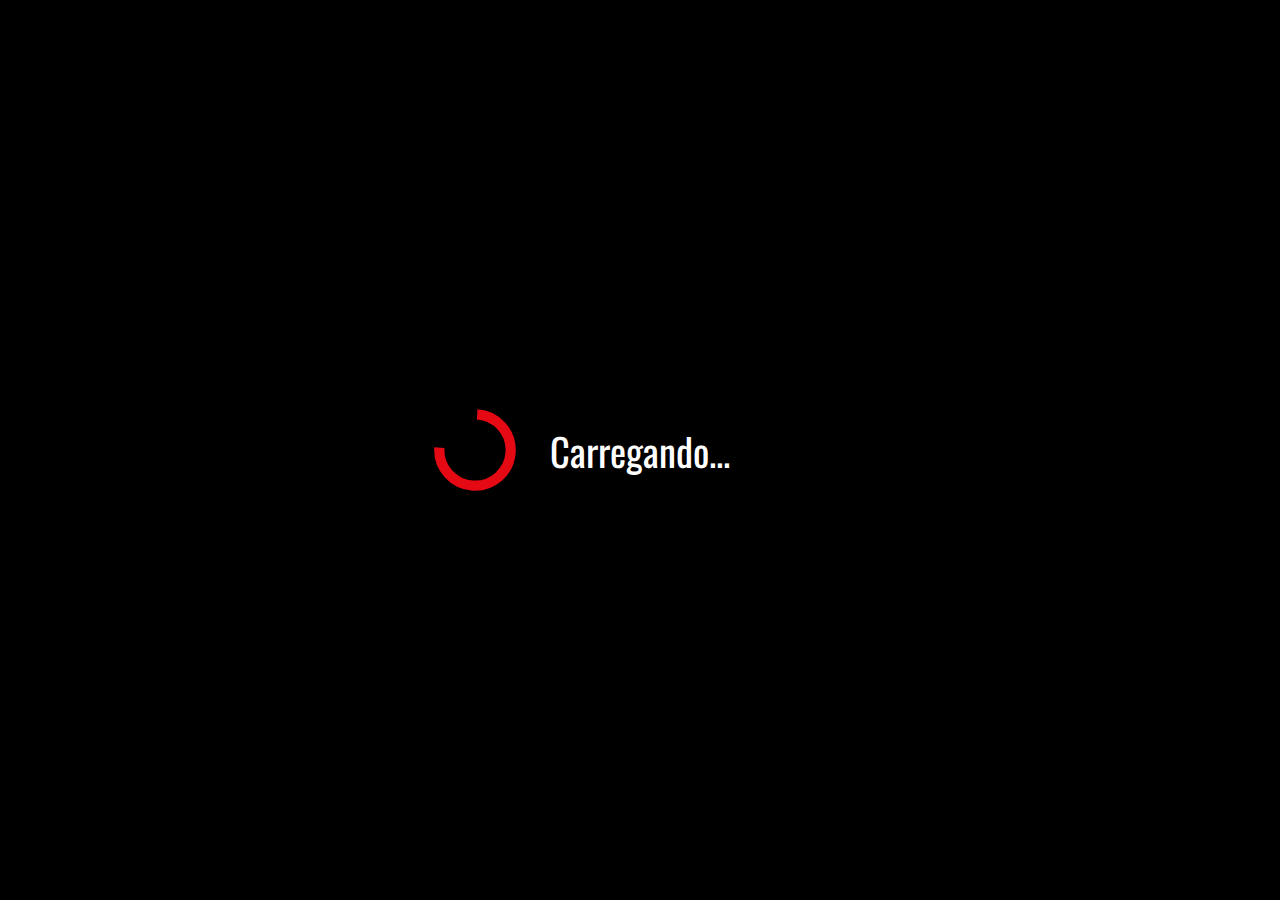
<file: player/index.html>
<html lang="en">
<head>
    <meta charset="UTF-8">
    <meta name="viewport" content="width=device-width, initial-scale=1.0">
    <meta http-equiv="X-UA-Compatible" content="ie=edge">
    <title>NetFlix</title>
    <link rel="stylesheet" href="./netflix_player_style-css.css"/>
    <link href="https://fonts.googleapis.com/css?family=Oswald:200,300,400,500,600,700" rel="stylesheet"/>
</head>
<body>
    <div id="loading_page"><h1>Carregando...</h1></div>
    <video id="player"></video>
    <script src="./netflix_player.js"></script>
    <div id="navbar">
        <div class="logo">
            <div></div>
        </div>
        <div class="itens">

        </div>
    </div>
    <div id="configPage" style="display: none;">
        <div class="closeConfig" onclick="netflix.mainMenuPLayy();"></div>
        <div class="iconClose" onclick="netflix.mainMenuPLayy();"></div>
        <div class="configgg">
            <div class="volume">
                <h4 style="font-weight: 400;">Volume</h4>
                <input id="volumee" type="range" min="0" max="1" step="0.001" oninput="netflix.setVolume(this);">
            </div>
            <div class="quality">
                <h4 style="font-weight: 400;">Qualidade</h4>
                <ul>
                    <li onclick="netflix.selectQuality(37);" style="font-weight: 300;">1080p</li>
                    <li onclick="netflix.selectQuality(22);" style="font-weight: 300;">720p</li>
                    <li onclick="netflix.selectQuality(18);" style="font-weight: 300;">360p</li>
                </ul>
            </div>
        </div>
    </div>
    <script>
            netflix.startPlayer();
            let playerButtons,
                mainMenu,
                looseBtn,
                menuEp;
            netflix.player.onloadeddata = function () {
                menuEp = document.createElement('div');
                menuEp.id = "menuEp";
                menuEp.innerHTML += '<div id="menu_episodes-season"><img style="width: 100%;" src='+netflix.serieInfo.sLogo+'/><ul></ul></div><div id="menu_episodes-episodes"></div>';
                playerButtons = document.createElement('div');
                playerButtons.id = "netflix_player-buttons";
                playerButtons.style.display = "none";
                playerButtons.onmousemove = function(){netflix.removeButtons();};
                playerButtons.innerHTML += '<div class="top_buttons"><div id="back-to-home" onclick="netflix.backToHome();"></div><div id="title"></div><div class="fullscreen" onclick="netflix.fullScreen();"></div></div><div class="center_buttons"><div onclick="netflix.back10();" id="back-10" title="Voltar 10 segundos"><span>10</span></div><div class="play_and_pause"><div class="loading_video" style="display: none;"></div><div onclick="netflix.playVideo();" id="play" style="display: block;" title="Play"></div><div onclick="netflix.pauseVideo();" style="display: none;" id="pause" title="Pause"></div></div><div onclick="netflix.next10();" id="next-10" title="Avançar 10 segundos"><span>10</span></div></div><div class="mini_player-progress" style="display: none;"><div id="mini-moviment"><video preload="auto" id="mini-player"></video></div><div class="timeeee"><h4 id="mini-time"></h4></div></div><div class="progress"><div id="current"></div><input type="range" id="progress_bar" step="0.1" min="0" max="' 
                + netflix.player.duration + 
                '" value="0" ontouchend="netflix.setTime.inputoff();" onmouseup="netflix.setTime.inputoff();" oninput="netflix.setTime.input(this);"><div id="duration"></div></div><div class="bottom_buttons"><div class="next_ep" onclick="netflix.nextEpisode();"><span class="icon"></span><h2>Próximo Episódio</h2></div><div class="epseason" onclick="netflix.seasonAndEp();"><span class="icon"></span> <h2>Episódios</h2></div><div class="config" onclick="netflix.openConfig();"><span class="icon"></span> <h2>Configuração</h2></div>'
                mainMenu = document.createElement('div');
                mainMenu.id = "main_menu";
                mainMenu.innerHTML = "<div class='mini_menu'><img style='width: 100%;' id='logo' src="+netflix.serieInfo.sLogo+"/><div class='basic_info'><span id='year'>"+netflix.serieInfo.sDate+"</span><span id='classification'>"+netflix.serieInfo.sAgeRating+"</span><span id='seasons'>"+netflix.season_and_episodes.length+" Temporada(s)</span></div><div class='sinopse'>"+netflix.serieInfo.sSinopse+"</div><div class='mainMenu_buttons'><div class='watch' onclick='netflix.mainMenuPLayy();'><span class='icon'></span> <div id='watch-text'>Assistir</div><div style='display: none;' id='watch-progress'><div id='watch-progress-line'></div></div></div><div class='seasonAndEps' onclick='netflix.seasonAndEp();'><span class='icon'></span> <div>Episódios e mais</div></div><div class='add-to-list'><span class='icon'></span></div></div></div>";
                netflix.btnAddorRemove();
                looseBtn = document.createElement('div');
                looseBtn.id = "looseButton";
                looseBtn.style.display = "none";
                looseBtn.onclick = function(){
                    netflix.season_and_episodes[(netflix.playerSeason - 1)][(netflix.playerEpisode - 1)].progress = netflix.player.duration;
                    netflix.nextEpisode();
                };
                looseBtn.innerHTML = "<h2 id='next_-EP-time'></h2><h2 id='next_-EP-time2'></h2>";
                document.body.appendChild(looseBtn);
                document.body.appendChild(mainMenu);
                document.body.appendChild(playerButtons);
                document.body.appendChild(menuEp);
                netflix.playVideo();
                netflix.setVolume(document.getElementById('volumee'));
                document.getElementById('loading_page').style.display = 'none';
                if(localStorage.getItem('loadingg-'+netflix.serieInfo.sName+'') || false == "true"){
                netflix.loadingData();
                netflix.buttonStartt();
            }else{
                localStorage.setItem('loadingg-'+netflix.serieInfo.sName+'', true);
            }
            }
    </script>
</body>
</html>
</file>
<file: player/netflix_player_style-css.css>
body {
    margin: 0;
    overflow: hidden;
    background-color: #000;
    font-family: 'Oswald', sans-serif;
    position: relative;
    width: 100%;
    height: 100%;
    color: #fff;
    -moz-user-select: none; 
    -webkit-user-select: none; 
    -ms-user-select:none; 
    user-select:none;
    -o-user-select:none;
}
/* teste */
@media screen and (orientation: portrait) {
    html {
    transform: rotate(-90deg);
    transform-origin: left top;
    width: 100vh;
    height: 100%;
    position: absolute;
    top: 100%;
    left: 0;
    }
  }
/* teste end */
video {
    width: 100%;
    height: 100%;
    position: absolute;
    top: 0;
    left: 50%;
    transform: translate(-50%);
    z-index: 0;
}
ul{
    list-style: none;
    margin: 0;
    padding: 0;
}
#netflix_player-buttons {
    position: absolute;
    z-index: 100;
    width: 100%;
    height: 100%;
    top: 0;
    left: 0;
    background: linear-gradient(0deg, rgba(0,0,0,1) 0%, rgba(0,0,0,0.2049194677871149) 100%);
    transition: opacity .3s;
}
input[type=range] {
    margin: auto 3vw;
    outline: none;
    padding: 0;
    width: 100%;
    height: 0.2vw;
    background-color: rgba(255, 255, 255, .4);
    background-image: -webkit-gradient(
 linear,
 50% 0%,
 50% 100%,
 color-stop(0%, #087af5),
 color-stop(100%, #087af5)
 );
    background-image: -webkit-linear-gradient(
 #e50914,
 #e50914
 );
    background-image: -moz-linear-gradient(
 #e50914,
 #e50914
 );
    background-image: -o-linear-gradient(
 #e50914,
 #e50914
 );
    background-image: linear-gradient(
 #e50914,
 #e50914
 );
    background-size: 0 100%;
    background-repeat: no-repeat;
    border-radius: 10px;
    cursor: pointer;
    -webkit-appearance: none;
    /* track */
    /* thumb */
}
input[type=range]::-webkit-slider-runnable-track {
    box-shadow: none;
    border: none;
    background: transparent;
    -webkit-appearance: none;
}
input[type=range]::-moz-range-track {
    box-shadow: none;
    border: none;
    background: transparent;
}
input[type=range]::-moz-focus-outer {
    border: 0;
}
input[type=range]::-webkit-slider-thumb {
    width: 1.3vw;
    height: 1.3vw;
    border: 0;
    background: #e50914;
    border-radius: 100%;
    box-shadow: 0 1px 2px 0px #000;
    -webkit-appearance: none;
}
input[type=range]::-moz-range-thumb {
    width: 1.3vw;
    height: 1.3vw;
    border: 0;
    background: #e50914;
    border-radius: 100%;
    box-shadow: 0 1px 2px 0px #000;
}
#loading_page{
    position: absolute;
    top: 0;
    left: 0;
    width: 100%;
    height: 100%;
    z-index: 10000;
    background: black;
    background-image: url(./loading_icon.svg);
    background-size: 8vw;
    background-repeat: no-repeat;
    background-position: 36% center;
}
#loading_page h1{
    font-size: 3vw;
    font-weight: 400;
    position: absolute;
    top: 50%;
    left: 50%;
    transform: translate(-50%,-50%);
    margin: 0;
    padding: 0;
}
#menuEp{
    position: absolute;
    display: none;
    width: 100%;
    height: 100%;
    top: 0;
    left: 0;
    z-index: 101;
    background: linear-gradient(0deg, rgba(0,0,0,1) 0%, rgba(0,0,0,0.65) 100%);
}
#menu_episodes-season{
    width: 34vw;
    margin-top: 2vw;
    margin-left: 5vw;
} 
#menu_episodes-season ul{
    margin-top: 1vw;
}
#menu_episodes-season ul li{
    width: 100%;
    border-radius: 2px;
    background: transparent;
    border: 0.15vw solid transparent;
    height: 2.5vw;
    color: #fff;
    font-size: 1.3vw;
    display: flex;
    align-items: center;
    padding-left: 10px;
    margin-bottom: 10px;
    cursor: pointer;
}
#menu_episodes-episodes{
    margin-left: 5vw;
    width: 57vw;
    overflow: auto;
    padding-top: 2vw;
}
#menu_episodes-episodes ul:nth-child(1n+2) {
    margin-top: 60px !important;
}
#menu_episodes-episodes .tempespec{
    color: white;
    font-weight: 400;
    font-size: 2vw;
    padding-bottom: 11px;
    margin-right: 1vw;
    border-bottom: 2px solid white;
}
#menu_episodes-episodes .eppp{
    display: flex;
    position: relative;
    margin-bottom: 30px;
    cursor: pointer;
}
.description-ep-s {
    width: calc(100% - 25vw - 11px);
    margin-left: 11px;
}
.description-ep-s p{
    margin: 0 1vw;
    font-weight: 200;
    font-size: 1.3vw;
}
.description-ep-s h1{
    margin: 1vw;
    font-size: 1.7vw;
    font-weight: 400;
}
#menu_episodes-episodes .image_and-info{
    width: 25vw;
    height: 14vw;
    background-size: cover !important;
    position: relative;
}
.image_and-info h4{
    margin: 0;
    position: absolute;
    bottom: 2.2vw;
    left: 1.8vw;
    font-weight: 400;
    font-size: 1.25vw;
}
.ep-progress{
    position: absolute;
    height: 0.14vw;
    width: 85%;
    background: rgba(255, 255, 255, 0.8);
    left: 50%;
    transform: translate(-50%);
    bottom: 2vw;
    border-radius: 100px;
}
.ep-progress .current-progress{
    height: 100%;
    position: relative;
    background: #e50914;
}
.fullscreen{    
    background: url(./fullscreen_icon.svg);
    height: 2.1vw;
    width: 2.1vw;
    background-size: cover;
    cursor: pointer;
}
.play_and_pause{
    position: relative;
}
.play_and_pause div{
    width: 6vw;
    height: 6vw;
    background-size: cover !important;
    cursor: pointer;
}
.loading_video {
    width: 100%;
    height: 100%;
    top: 0;
    left: 0;
    position: absolute;
    z-index: 200;
    background: url(./loading_icon.svg);
}
#play{
    background: url(./play_icon.svg);
}
#pause{
    background: url(./pause_icon.svg);
}
#back-10, #next-10{
    width: 4vw;
    height: 4vw;
    background-size: cover !important;
    position: relative;
    cursor: pointer;
}
#back-10{
    background: url(./previous_icon.svg);
}
#next-10{
    background: url(./next_icon.svg);
}
#next-10 span{
    transform: translate(-75%,-50%);
    font-size: 1.7vw;
    position: absolute;
    top: 50%;
    left: 50%;
}
#back-10 span{
    transform: translate(-25%,-50%);
    font-size: 1.7vw;
    position: absolute;
    top: 50%;
    left: 50%;
}
.center_buttons{
    display: flex;
    left: 50%;
    top: 50%;
    position: absolute;
    transform: translate(-50%,-50%);
    width: 40vw;
    justify-content: space-between;
    align-items: center;
}
#duration,#current{
    font-size: 1.1vw;
}
.progress{
    display: flex;
    position: absolute;
    bottom: 8vw;
    width: 90%;
    left: 50%;
    transform: translate(-50%);
}
.top_buttons{
    position: absolute;
    width: 90%;
    top: 2vw;
    left: 50%;
    transform: translate(-50%);
    display: flex;
    justify-content: space-between;
    font-size: 1.7vw;
    font-weight: 300;
}
#back-to-home{
    background: url(./back-too-page_icon.svg);
    background-size: cover;
    width: 2.1vw;
    height: 2.1vw;
    cursor: pointer;
}
.bottom_buttons{
    width: 90%;
    left: 50%;
    transform: translate(-50%);
    position: absolute;
    height: 8vw;
    bottom: 0;
    display: flex;
    justify-content: center;
}
.bottom_buttons div{
    display: flex;
    align-items: center;
    margin: 0 20px 0 20px;
    cursor: pointer;
}
.bottom_buttons h2{
    font-size: 1.5vw !important;
    font-weight: 300 !important;
}
.bottom_buttons .icon{
    background-size: cover !important;
    width: 1.7vw;
    height: 1.7vw;
    position: relative;
    margin-right: 1vw;
}
.epseason .icon{
    background: url(./episodes_icon.svg);
}
.next_ep .icon{
    background: url(./next-episode_icon.svg);
}
.config .icon{
    background: url(./settings-work-tool.svg);
}
#main_menu{
    position: absolute;
    width: 100%;
    height: 100%;
    top: 0;
    left: 0;
    z-index: 101;
    background: linear-gradient(0deg, rgba(0, 0, 0, 1) 0%, rgba(0,0,0,0.2049194677871149) 100%);
}
.mini_menu{
    width: 52%;
    height: 100%;
    position: absolute;
    right: 5vw;
    top: 20vh;
}
.basic_info{
    margin: 1.5vw 0 2vh 0;
    font-size: 1.3vw;
    display: none; /*decidir o que vai fazer*/
}
#classification{
    background: #404040;
    padding: 0 0.45vw;
    border-radius: 3px;
    font-size: 1.13vw;
    margin: 0 0.6vw;
}
.sinopse{
    margin: 4vw 0 0vw 0;
    font-size: 3.3vh;
    font-weight: 300 !important;
}
.mainMenu_buttons{
    display: flex;
    position: absolute;
    width: 100%;
    bottom: 33vh;
    margin: 0vw 0 0vw 0;
}
.mainMenu_buttons .watch{
    height: 4.4vh;
    color: white;
    text-align: left;
    font-size: 105%;
    display: flex;
    padding: 9px 25px 9px 25px;
    margin-bottom: 10px;
    cursor: pointer;
    align-items: center;
    background: #e50914;
    border-radius: 2px;
    transition: all 0.3s;
}
.mainMenu_buttons .watch:hover {
    transform: matrix(1.1, 0, 0, 1.1, 0, 0);
    margin-right: 8px;
}
.mainMenu_buttons .add-to-list{
    height: 4.4vh;
    color: white;
    text-align: left;
    font-size: 105%;
    display: flex;
    padding: 8px 14px 8px 14px;
    margin-bottom: 10px;
    cursor: pointer;
    align-items: center;
    background: transparent;
    margin-left: 8px;
    border-radius: 2px;
    transition: all 0.3s;
    border: 1px solid #e50914;
}
.mainMenu_buttons .add-to-list:hover {
    transform: matrix(1.1, 0, 0, 1.1, 0, 0);
    margin-left: 11px;
}
.mainMenu_buttons div div{
    margin-left: 1vw;
    font-size: 2.5vh;
    font-weight: 300;
}
.mainMenu_buttons .icon{
    height: 2.7vh;
    width: 2.7vh;
    cursor: pointer;
}
.watch .icon{
    background: url(./play_icon.svg);
}
.seasonAndEps{
    display: none !important;/*decidir o que vai fazer*/
}
.seasonAndEps .icon{
    background: url(./episodes_icon.svg);
}
#looseButton{
    bottom: 2vw;
    right: 5vw;
    position: absolute;
    z-index: 101;
    border-radius: 2px;
    width: 18vw;
    height: 4.5vw;
    cursor: pointer;
}
#looseButton h2 {
    background-color: #fff;
    color: #000;
    mix-blend-mode: screen;
    padding: 1vw 0 1vw 2vw;
    border-radius: 2px;
    font-size: 1.5vw;
    margin: 0;
    opacity: 0.9;
    font-weight: 400;
  }
#looseButton h2:last-child {
    mix-blend-mode: normal;
    color: transparent;
    background: none;
  }
#next_-EP .icon{
    background: url(./play_icon.svg);
    background-size: cover;
    width: 2vw;
    height: 2vw;
}
#configPage{
    position: absolute;
    top: 0;
    left: 0;
    z-index: 101;
    width: 100%;
    height: 100%;
}
.iconClose{
    background: url(./back-too-page_icon.svg);
    background-size: cover;
    width: 2.1vw;
    height: 2.1vw;
    cursor: pointer;
    position: absolute;
    top: 2vw;
    left: 5vw;
    z-index: 103;
}
.closeConfig{
    position: absolute;
    z-index: 102;
    width: 100%;
    height: 100%;
    top: 0;
    left: 0;
}
.configgg{
    position: absolute;
    z-index: 103;
    right: 0;
    width: 53vh;
    height: 100%;
    background: linear-gradient(0deg, rgba(0,0,0,1) 0%, rgba(0,0,0,0.2049194677871149) 100%);
    font-size: 1.7vw;
}
.configgg div{
    margin-left: 30px;
}
.configgg div ul{
    font-size: 1.4vw;
}
.configgg div h4{
    margin-bottom: 10px;
}
.volume input{
    width: calc(53vh - 60px);
    margin: 0;
}
.mini_player-progress{
    width: 100%;
    height: 17vw;
    bottom: 12vw;
    position: absolute;
    z-index: 102;
    left: 50%;
    transform: translate(-50%);
}
.mini_player-progress .timeeee{
    position: absolute;
    bottom: 0;
    width: calc(90% - 12vw);
    left: 50%;
    transform: translate(-50%);
    background: #e50914;
}
#mini-moviment{
    width: 25vw;
    height: 100%;
    position: absolute;
}
#mini-player{
    width: 100%;
    height: 14vw;
    background: rgba(0, 0, 0, 0.4)
}
#mini-time{
    margin: 0;
    padding: 0;
    transform: translate(-50%);
    position: absolute;
    bottom: 0;
    font-size: 1.4vw;
    font-weight: 400;
}
div#navbar{
    position: fixed;
    z-index: 9999;
    top: 0;
    left: 0;
    width: 50px;
    height: 100%;
    background: rgb(0, 0, 0);
    border-right: 1px solid rgba(255, 255, 255, 0.22);
    transition: left 0.7s cubic-bezier(0, 0, 0.2, 1), opacity 0.2s;
}
div#navbar .logo{
    margin-top: 15px;
}
div#navbar .logo div{
    background: url(https://i.imgur.com/zaibtgC.png);
    background-repeat: no-repeat;
    background-size: cover;
    width: 50px;
    height: 41px;
}
div#navbar .itens{
    background: orchid;
    height: 100px;
    width: 100%;
    position: absolute;
    bottom: 0; 
}
</file>
